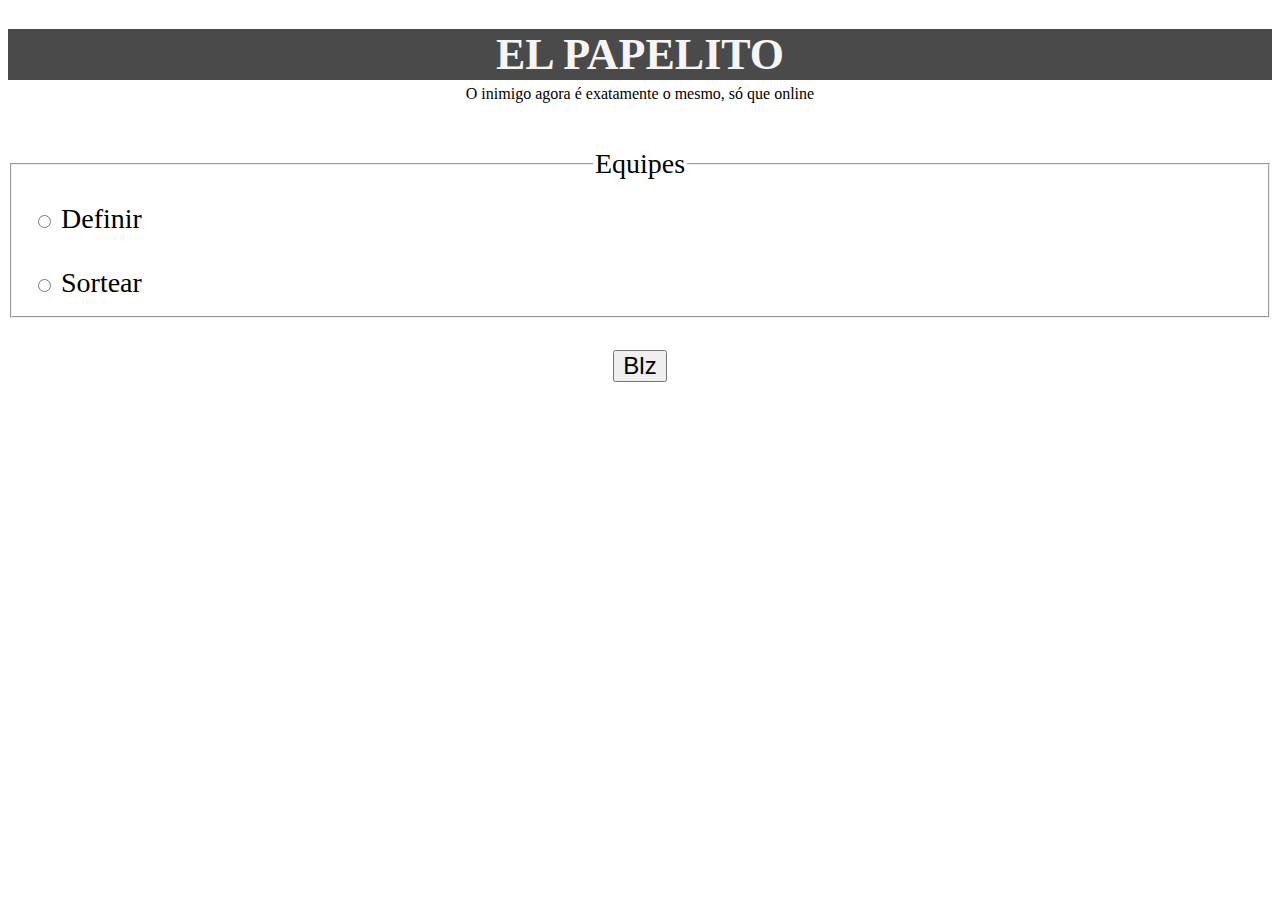
<file: index.html>
<!DOCTYPE html>
<html lang="pt-br">
<head>
    <meta charset="UTF-8">
    <meta name="viewport" content="width=device-width, initial-scale=1.0">
    <title>Papelito</title>
    <link rel="stylesheet" href="02papelito.css" />
</head>
<body>
    <h1>EL PAPELITO</h1>
    <p class="sub">O inimigo agora é exatamente o mesmo, só que online</p>
    <form id="meuForm" method="GET">
        <fieldset>
            <legend>Equipes</legend>
            <label><input id="definir" type="radio" name="equipes" value="definir"> Definir</label><br><br>
            <label><input id="sortear" type="radio" name="equipes" value="sortear"> Sortear</label>
        </fieldset>
        <br>
        <button type="submit">Blz</button>
    </form>
    
    <script>
        document.addEventListener("DOMContentLoaded", function() {
            var meuForm = document.getElementById("meuForm");
        
            meuForm.addEventListener("submit", function(event) {
                var destinoSelecionado = document.querySelector('input[name="equipes"]:checked').value;
                
                if (destinoSelecionado === "definir") {
                    meuForm.action = "03definir.html";
                } else if (destinoSelecionado === "sortear") {
                    meuForm.action = "05sortear.html";
                }
            });
        });
    </script>
</body>
</html>
</file>
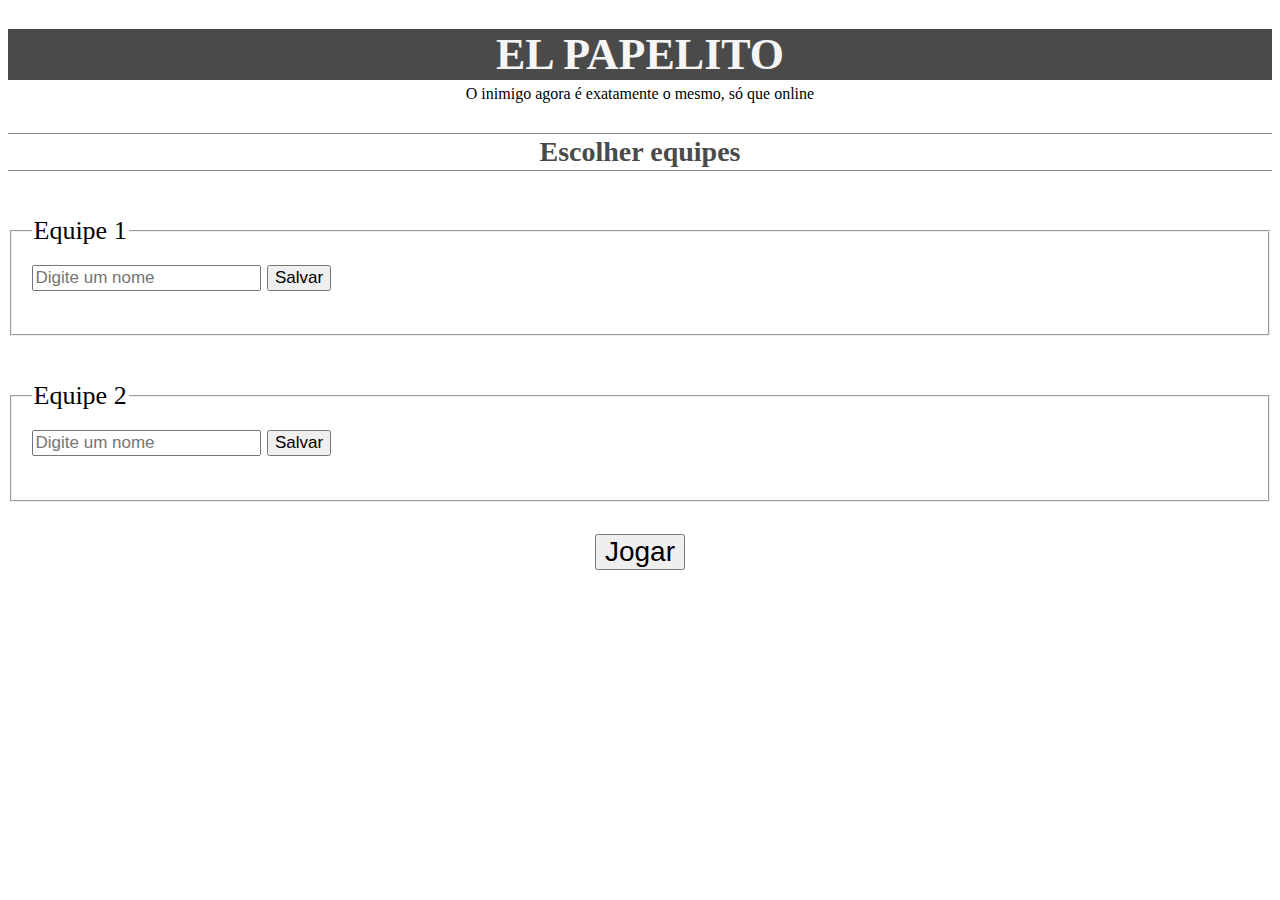
<file: 03definir.html>
<!DOCTYPE html>
<html lang="pt-br">
<head>
    <meta charset="UTF-8">
    <meta name="viewport" content="width=device-width, initial-scale=1.0">
    <title>Papelito</title>
    <link rel="stylesheet" href="04definir.css" />
</head>
<body>
    <h1>EL PAPELITO</h1>
    <p class="sub">O inimigo agora é exatamente o mesmo, só que online</p>
    <div class="borda"></div>
    <h2>Escolher equipes</h2>
    <div class="borda"></div>
    <form id="nome-form1">
        <fieldset>
            <legend>Equipe 1</legend>
            <input type="text" id="nome-input1" placeholder="Digite um nome" />
            <button type="button" class="salvar-button">Salvar</button>
            <ol id="nomes-list1" class="nomes-list"></ol>
        </fieldset>
    </form>
    <form id="nome-form2">
        <fieldset>
            <legend>Equipe 2</legend>
            <input type="text" id="nome-input2" placeholder="Digite um nome" />
            <button type="button" class="salvar-button">Salvar</button>
            <ol id="nomes-list2" class="nomes-list"></ol>
        </fieldset>
    </form>

    <script>
        // Função para adicionar um nome à lista e salvar no localStorage
        function adicionarNome(inputId, listId) {
            const nomeInput = document.getElementById(inputId);
            const nome = nomeInput.value.trim();

            if (nome) {
                const nomesList = document.getElementById(listId);
                const novoItem = document.createElement("li");
                novoItem.textContent = nome;
                nomesList.appendChild(novoItem);
                nomeInput.value = ""; // Limpa o campo de entrada

                // Salvar o nome no localStorage
                const nomesSalvos = JSON.parse(localStorage.getItem("equipes")) || { equipe1: [], equipe2: [] };
                if (inputId === "nome-input1") {
                    nomesSalvos.equipe1.push(nome);
                } else if (inputId === "nome-input2") {
                    nomesSalvos.equipe2.push(nome);
                }
                localStorage.setItem("equipes", JSON.stringify(nomesSalvos));
            }
        }

        // Event listener para os botões "Salvar"
        document.querySelectorAll(".salvar-button").forEach(function (button, index) {
            const inputId = "nome-input" + (index + 1);
            const listId = "nomes-list" + (index + 1);

            button.addEventListener("click", function () {
                adicionarNome(inputId, listId);
            });
        });
    </script>

    <br>
    <button class="blz" type="button" id="jogar-button">Jogar</button>

    <script>
        const jogarButton = document.getElementById("jogar-button");

        jogarButton.addEventListener("click", function () {
            // Redireciona para a página "06jogar.html"
            window.location.href = '06jogar.html';
        });
    </script>
</body>
</html>
</file>
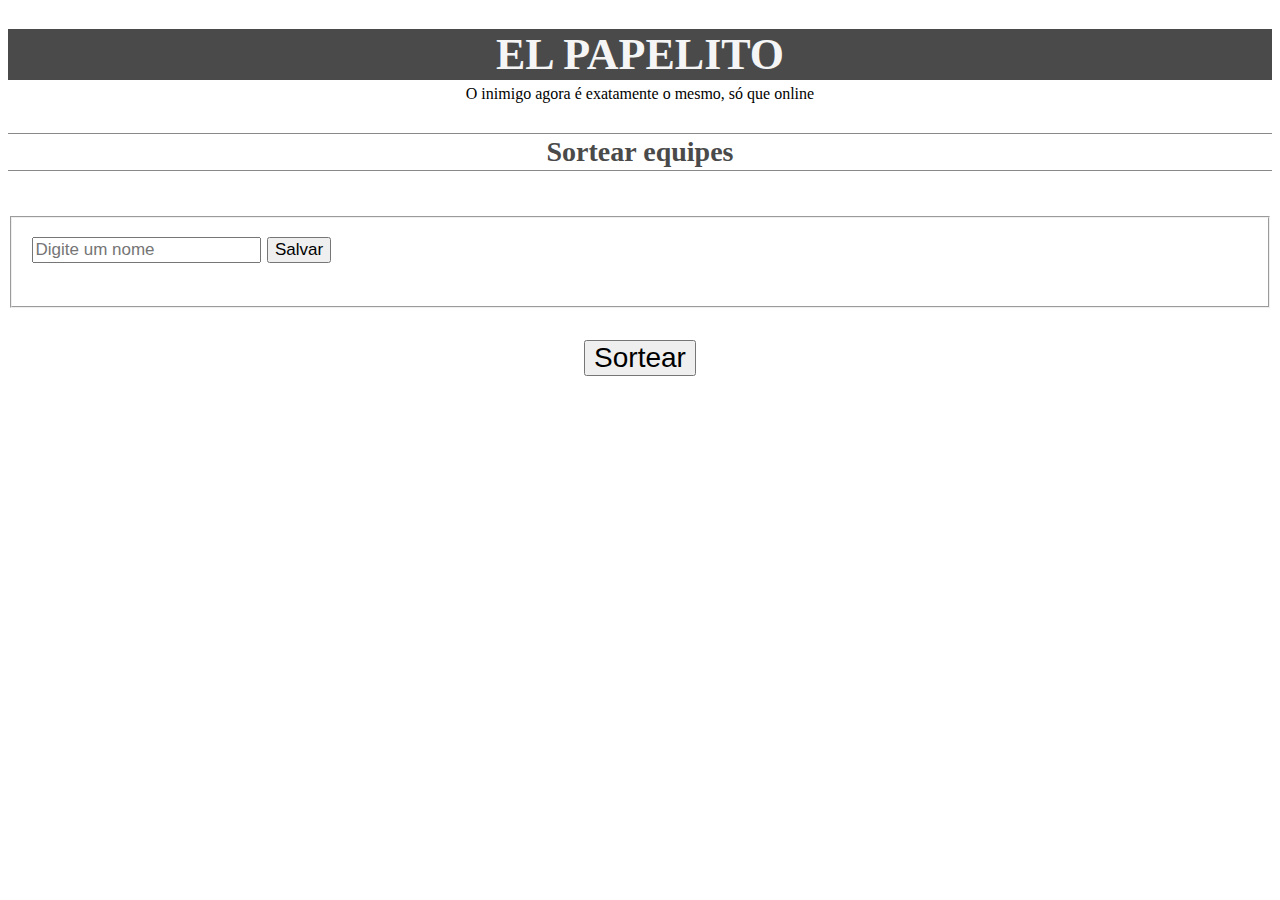
<file: 05sortear.html>
<!DOCTYPE html>
<html lang="pt-br">
<head>
    <meta charset="UTF-8">
    <meta name="viewport" content="width=device-width, initial-scale=1.0">
    <title>Papelito</title>
    <link rel="stylesheet" href="04definir.css" />
</head>
<body>
    <h1>EL PAPELITO</h1>
    <p class="sub">O inimigo agora é exatamente o mesmo, só que online</p>
    <div class="borda"></div>
    <h2>Sortear equipes</h2>
    <div class="borda"></div>
    <form id="nome-form1">
        <fieldset>
            <input type="text" id="nome-input1" placeholder="Digite um nome" />
            <button type="button" class="salvar-button">Salvar</button>
            <ol id="nomes-list1" class="nomes-list"></ol>
        </fieldset>
        <br>
        <button type="button" class="sortear-button">Sortear</button>
    </form>

    <div class="coluna">
        <div id="equipe1" class="equipe">
            <h3>Equipe 1</h3>
        </div>
        <div id="equipe2" class="equipe">
            <h3>Equipe 2</h3>
        </div>
    </div>

    <button type="button" id="jogar-button" class="jogar-button" style="display: none;">Jogar</button>

    <script>
        document.addEventListener("DOMContentLoaded", function () {
            const nomeInput = document.getElementById("nome-input1");
            const salvarButton = document.querySelector(".salvar-button");
            const nomesList = document.getElementById("nomes-list1");
            const sortearButton = document.querySelector(".sortear-button");
            const equipe1 = document.getElementById("equipe1");
            const equipe2 = document.getElementById("equipe2");
            const jogarButton = document.getElementById("jogar-button");
            const nomeForm = document.getElementById("nome-form1");

            const nomes = [];

            salvarButton.addEventListener("click", function () {
                const nome = nomeInput.value.trim();

                if (nome !== "") {
                    const listItem = document.createElement("li");
                    listItem.textContent = nome;
                    nomesList.appendChild(listItem);
                    nomes.push(nome);
                    nomeInput.value = "";
                }
            });

            sortearButton.addEventListener("click", function () {
                const shuffledNomes = shuffleArray(nomes);
                const meio = Math.ceil(shuffledNomes.length / 2);
                const equipe1Nomes = shuffledNomes.slice(0, meio);
                const equipe2Nomes = shuffledNomes.slice(meio);

                equipe1.innerHTML = `<h3>Equipe 1</h3><ul>${equipe1Nomes.map(nome => `<li>${nome}</li>`).join('')}</ul>`;
                equipe2.innerHTML = `<h3>Equipe 2</h3><ul>${equipe2Nomes.map(nome => `<li>${nome}</li>`).join('')}</ul>`;

                // Exibe as equipes após o sorteio
                equipe1.style.display = "block";
                equipe2.style.display = "block";

                // Exibe o botão "Jogar"
                jogarButton.style.display = "block";

                // Oculta o formulário e o botão "Sortear"
                nomeForm.style.display = "none";
                sortearButton.style.display = "none";

                // Salvar as equipes no localStorage
                localStorage.setItem("equipes", JSON.stringify({
                    equipe1: equipe1Nomes,
                    equipe2: equipe2Nomes
                }));
            });

            jogarButton.addEventListener("click", function () {
                // Redireciona para a próxima página (substitua 'pagina_proxima.html' pelo URL desejado)
                window.location.href = '06jogar.html';
            });

            function shuffleArray(array) {
                for (let i = array.length - 1; i > 0; i--) {
                    const j = Math.floor(Math.random() * (i + 1));
                    [array[i], array[j]] = [array[j], array[i]];
                }
                return array;
            }
        });
    </script>
</body>
</html>
</file>
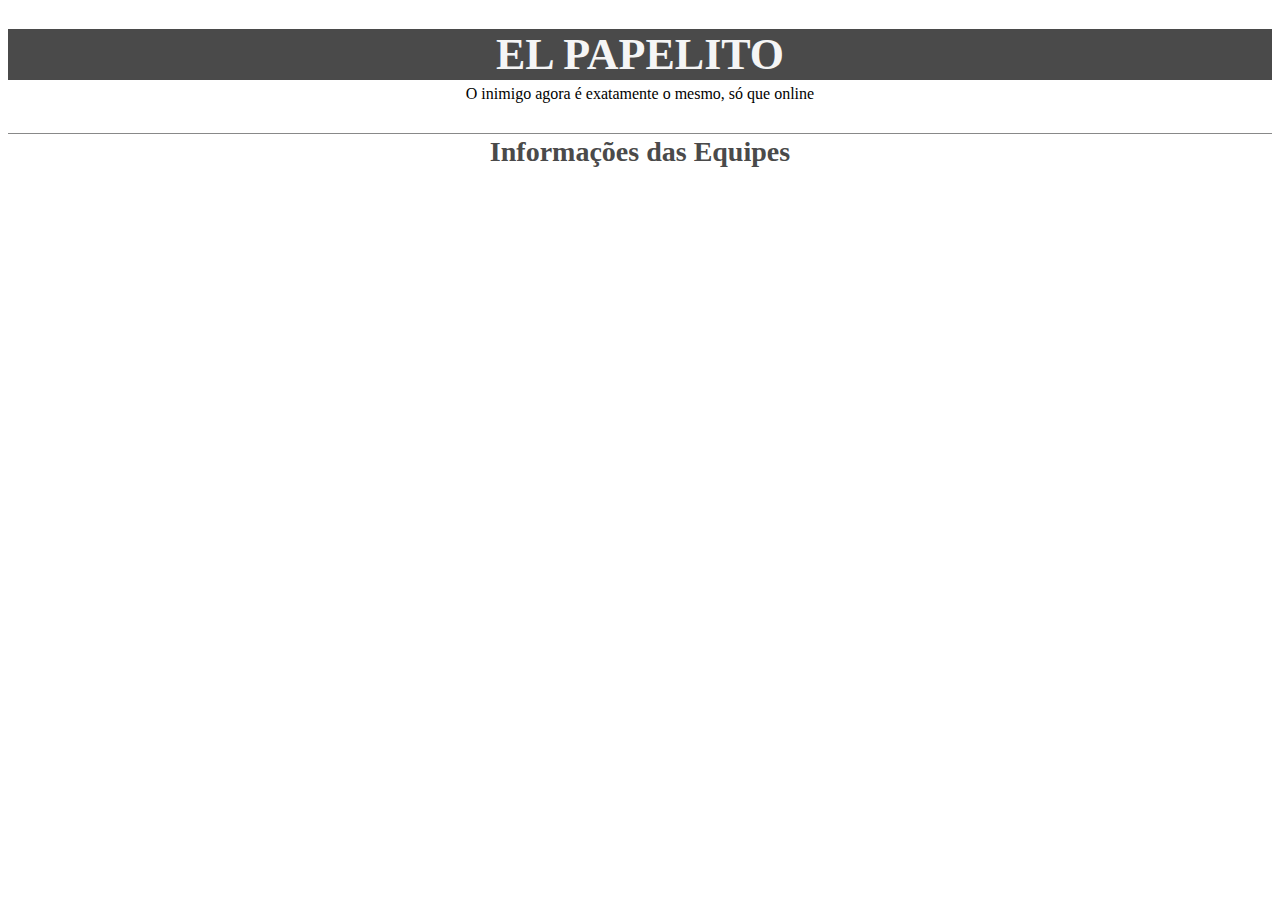
<file: 06jogar.html>
<!DOCTYPE html>
<html lang="pt-br">
<head>
    <meta charset="UTF-8">
    <meta name="viewport" content="width=device-width, initial-scale=1.0">
    <title>Papelito</title>
    <link rel="stylesheet" href="04definir.css" />
</head>
<body>
    <h1>EL PAPELITO</h1>
    <p class="sub">O inimigo agora é exatamente o mesmo, só que online</p>
    <div class="borda"></div>
    <h2>Informações das Equipes</h2>
    
    <div id="equipe1" class="equipe">
        <h3>Equipe 1</h3>
        <ul id="equipe1-list" class="nomes-list"></ul>
    </div>
    
    <div id="equipe2" class="equipe">
        <h3>Equipe 2</h3>
        <ul id="equipe2-list" class="nomes-list"></ul>
    </div>

    <script>
        // Recupere as informações dos times do localStorage
        const equipes = JSON.parse(localStorage.getItem("equipes")) || { equipe1: [], equipe2: [] };
        const equipe1List = document.getElementById("equipe1-list");
        const equipe2List = document.getElementById("equipe2-list");

        // Exiba os nomes das equipes nas listas
        equipes.equipe1.forEach(function (nome) {
            const listItem = document.createElement("li");
            listItem.textContent = nome;
            equipe1List.appendChild(listItem);
        });

        equipes.equipe2.forEach(function (nome) {
            const listItem = document.createElement("li");
            listItem.textContent = nome;
            equipe2List.appendChild(listItem);
        });
    </script>
</body>
</html>
</file>
<file: 02papelito.css>
body {
    font-size: 28px;
  }
  
h1 {
font-size: 44px;
display: flex;
justify-content: center;
background-color: rgb(74, 74, 74);
color: whitesmoke;
}
  
.sub {
font-size: 16px;
display: flex;
justify-content: center;
margin: -25px 0 45px 0;
}

#definir {
margin-top: 25px
}

legend {
text-align: center; /* Centraliza o texto da legenda */
}

button {
    margin: 0 auto;
    display: block;
    padding: 0 0.5rem;
    font-size: 24px;
}
</file>
<file: 04definir.css>
body {
    font-size: 28px;
  }
  
h1 {
font-size: 44px;
display: flex;
justify-content: center;
background-color: rgb(74, 74, 74);
color: whitesmoke;
}

h2 {
    font-size: 28px;
    display: flex;
    justify-content: center;
    color: rgb(74, 74, 74);
    margin: 0;
    }

.sub {
    font-size: 16px;
    display: flex;
    justify-content: center;
    margin: -25px 0 30px 0;
}

.blz {
    margin: 0 auto;
    display: block;
    padding: 0 0.5rem;
    font-size: 28px;
}

.sortear-button, .jogar-button {
    margin: auto auto 2rem auto;
    display: block;
    padding: 0 0.5rem;
    font-size: 28px;
}

fieldset {
    font-size: 26px;
    margin-top: 45px;;
}

input, button, ol {
    font-size: 17px;
}

input {
    margin: 10px 0;
}
.borda {
    border-bottom: 1px solid #888989;
    margin: 2px 0;
}

.coluna {
    display: flex;
    justify-content: space-between;
}

.coluna > div {
    width: 48%; /* Defina a largura desejada */
    font-size: 21px;
    color: rgb(74, 74, 74);
    margin-left: 3rem;
}

.equipe {
    display: none; /* Oculta as equipes inicialmente */
}
</file>
